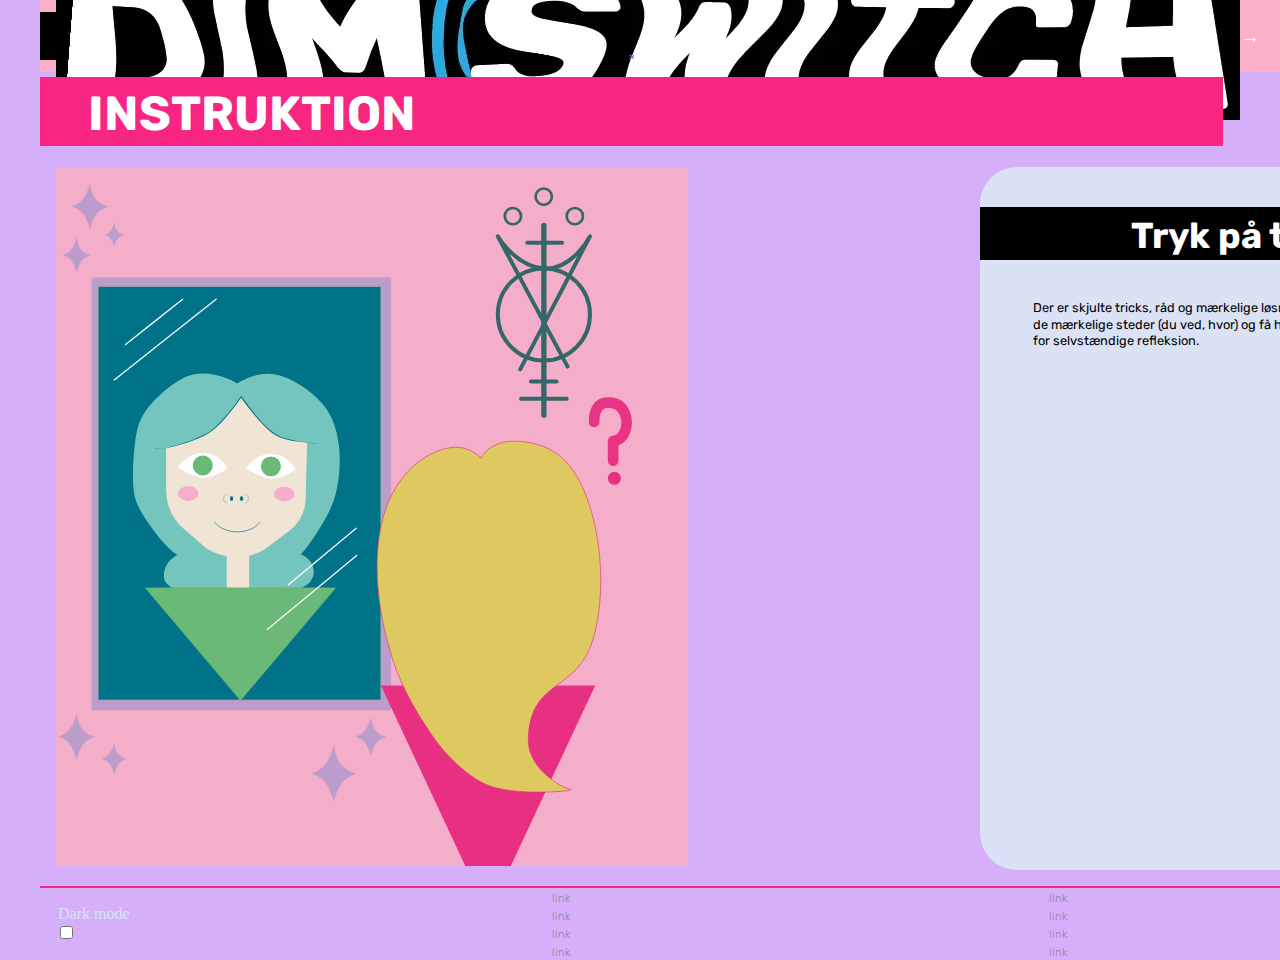
<file: instruction.html>
<!DOCTYPE html>
<html lang="en">
  <head>
    <meta charset="UTF-8" />
    <meta http-equiv="X-UA-Compatible" content="IE=edge" />
    <meta name="viewport" content="width=device-width, initial-scale=1.0" />
    <link id="lightmode" rel="stylesheet" href="css/custom.css" />
    <link rel="stylesheet" href="css/general.css" />
    <link rel="stylesheet" href="css/layout.css" />
    <link rel="stylesheet" href="css/infographic.css" />
    <link rel="icon" type="image/png" href="img/fav.png" />
    <title>Emergency Site</title>
  </head>
  <body id="instruction">
    <header>
      <nav>
        <div id="logotype-wrapper">
          <a href="index.html"> <img class="dim_logo" src="aset/w_on_b.webp" alt="DIM SWITCH LOGO" /> </a>
        </div>
        <ul class="menu">
          <li><a class="menuItem" href="instruction.html">Refleksionskrise</a></li>
          <li><a class="menuItem" href="register.html">Skift dimension</a></li>
        </ul>
      </nav>
    </header>

    <main>
      <h1>INSTRUKTION</h1>
      <div class="info-graphic">
        <?xml version="1.0" encoding="UTF-8"?>
        <svg xmlns="http://www.w3.org/2000/svg" width="167.28mm" height="184.83mm" xmlns:xlink="http://www.w3.org/1999/xlink" viewBox="0 0 474.19 523.92">
          <defs>
            <filter id="AI_GaussiskSløring_4">
              <feGaussianBlur stdDeviation="4" />
            </filter>
            <filter id="AI_GaussiskSløring_4-2" data-name="AI_GaussiskSløring_4">
              <feGaussianBlur stdDeviation="4" />
            </filter>
          </defs>
          <g id="filling">
            <rect width="474.19" height="566.83" style="fill: #f4aeca; stroke: #f4aeca; stroke-linecap: round; stroke-miterlimit: 10" />
            <g id="Spejl">
              <rect x="31.74" y="87.9" width="214.58" height="314.58" style="fill: none; stroke: #bc9cca; stroke-miterlimit: 10; stroke-width: 10px" />
            </g>
            <rect x="31.74" y="89.89" width="211.78" height="309.78" style="fill: #007389; stroke: #6ab977; stroke-linecap: round; stroke-miterlimit: 10; stroke-width: 0.25px" />
            <g id="stars">
              <g>
                <path
                  d="M11.91,70.39c-2.58-3.61-6.31-4.29-6.31-4.29,0,0,3.5-.87,6.16-4.11,2.41-2.93,3.78-8.23,3.78-8.23,0,0,.54,5.9,3.47,8.83,3.13,3.13,6.48,3.51,6.48,3.51,0,0-4.37,1.28-6.47,4.28-2.82,4.02-3.48,8.15-3.48,8.15,0,0-1.25-4.79-3.64-8.14Z"
                  style="fill: #bc9cca; stroke: #bc9cca; stroke-linecap: round; stroke-miterlimit: 10; stroke-width: 0.5px"
                />
                <path
                  d="M20.63,35.3c-3.45-4.83-8.43-5.73-8.43-5.73,0,0,4.67-1.17,8.24-5.5,3.22-3.91,5.05-10.99,5.05-10.99,0,0,.73,7.89,4.63,11.8,4.19,4.19,8.66,4.69,8.66,4.69,0,0-5.84,1.71-8.65,5.72-3.76,5.37-4.64,10.89-4.64,10.89,0,0-1.67-6.4-4.86-10.88Z"
                  style="fill: #bc9cca; stroke: #bc9cca; stroke-linecap: round; stroke-miterlimit: 10; stroke-width: 0.5px"
                />
                <path
                  d="M41.24,53.75c-1.73-2.42-4.23-2.88-4.23-2.88,0,0,2.35-.59,4.14-2.76,1.62-1.96,2.54-5.52,2.54-5.52,0,0,.37,3.96,2.33,5.92,2.1,2.1,4.35,2.36,4.35,2.36,0,0-2.93.86-4.34,2.87-1.89,2.7-2.33,5.47-2.33,5.47,0,0-.84-3.21-2.44-5.46Z"
                  style="fill: #bc9cca; stroke: #bc9cca; stroke-linecap: round; stroke-miterlimit: 10; stroke-width: 0.5px"
                />
                <path
                  d="M10.69,432.97c-3.45-4.83-8.43-5.73-8.43-5.73,0,0,4.67-1.17,8.24-5.5,3.22-3.91,5.05-10.99,5.05-10.99,0,0,.73,7.89,4.63,11.8,4.19,4.19,8.66,4.69,8.66,4.69,0,0-5.84,1.71-8.65,5.72-3.76,5.37-4.64,10.89-4.64,10.89,0,0-1.67-6.4-4.86-10.88Z"
                  style="fill: #bc9cca; stroke: #bc9cca; stroke-linecap: round; stroke-miterlimit: 10; stroke-width: 0.5px"
                />
                <path
                  d="M40.42,447.65c-2.31-3.24-5.65-3.84-5.65-3.84,0,0,3.14-.78,5.53-3.69,2.16-2.62,3.39-7.38,3.39-7.38,0,0,.49,5.29,3.11,7.92,2.81,2.81,5.81,3.15,5.81,3.15,0,0-3.92,1.15-5.8,3.84-2.53,3.6-3.12,7.31-3.12,7.31,0,0-1.12-4.29-3.26-7.3Z"
                  style="fill: #bc9cca; stroke: #bc9cca; stroke-linecap: round; stroke-miterlimit: 10; stroke-width: 0.5px"
                />
                <path
                  d="M232.14,432c-2.86-4-6.99-4.75-6.99-4.75,0,0,3.87-.97,6.83-4.56,2.67-3.24,4.19-9.11,4.19-9.11,0,0,.6,6.54,3.84,9.78,3.47,3.47,7.18,3.89,7.18,3.89,0,0-4.84,1.42-7.17,4.74-3.12,4.45-3.85,9.03-3.85,9.03,0,0-1.38-5.31-4.03-9.02Z"
                  style="fill: #bc9cca; stroke: #bc9cca; stroke-linecap: round; stroke-miterlimit: 10; stroke-width: 0.5px"
                />
                <path
                  d="M202.43,461.99c-4.28-5.99-10.46-7.11-10.46-7.11,0,0,5.8-1.45,10.22-6.82,3.99-4.85,6.27-13.64,6.27-13.64,0,0,.9,9.79,5.75,14.64,5.2,5.2,10.74,5.82,10.74,5.82,0,0-7.24,2.12-10.73,7.1-4.67,6.66-5.76,13.51-5.76,13.51,0,0-2.07-7.94-6.04-13.5Z"
                  style="fill: #bc9cca; stroke: #bc9cca; stroke-linecap: round; stroke-miterlimit: 10; stroke-width: 0.5px"
                />
              </g>
            </g>
          </g>
          <g id="mirror_girl">
            <path
              d="M182.56,290.77c4.59-4.04,23.14-29.61,26.9-46.17,6.11-26.9,1.83-49.53-6.73-62.37-7.41-11.11-24.76-24.15-39.75-26.33-14.18-2.06-26.98,7.07-26.98,7.07,0,0-16.13-10.39-32.99-6.95-12.28,2.51-34.5,21.02-40,35.85-3.96,10.67-7.34,46.92-2.11,59.61,4.23,10.25,20.45,33.48,31.15,39.59,0,0-10.7,3.97-10.7,15.9,0,7.09,10.7,11.31,17.12,11.62s74.29-.31,74.29-.31c0,0,21.25-2.14,20.03-15.29-.93-10.05-10.24-12.23-10.24-12.23Z"
              style="fill: #75c5bf; stroke: #75c5bf; stroke-linecap: round; stroke-miterlimit: 10"
            />
            <path
              d="M83.12,211.44l5.35-1.65s14.43-3.1,25.16-9.8,19.67-20.09,19.67-20.09l5.47-7.6s17.45,23.85,22.19,26.37c8.9,6.65,26.87,8.37,26.87,8.37l-1.07,40.78c0,9.47-4.29,18.44-11.67,24.38l-18.96,14.17c-13.3,7.78-29.82,7.55-42.89-.6l-16.54-14.19c-8.62-7.4-13.58-18.19-13.58-29.54v-31.47"
              style="fill: #f0e4d4; stroke: #f0e4d4; stroke-linecap: round; stroke-miterlimit: 10"
            />
            <path
              d="M73.11,211.28c6.66.49,13.22-1.62,19.58-3.37,6.37-1.91,12.66-4.2,18.55-7.24,5.89-3.02,10.57-7.91,14.98-12.84,4.38-5,8.39-10.33,12.15-15.8l.41-.59.41.58c7.04,9.72,14.31,19.68,23.79,27.16,4.93,3.46,10.99,4.94,16.83,6.1,5.94,1.15,11.99,1.77,18.04,2.02-6.06-.1-12.13-.56-18.12-1.56-5.97-1.07-12.07-2.5-17.18-5.96-4.96-3.6-9.05-8.17-13.02-12.78-3.94-4.63-7.63-9.46-11.15-14.42h.81c-3.76,5.54-7.85,10.83-12.28,15.86-4.48,4.95-9.24,9.93-15.31,12.93-6.01,2.99-12.35,5.2-18.78,7.02-6.41,1.6-13.05,3.55-19.72,2.89h0Z"
              style="fill: #007389"
            />
            <rect x="128.18" y="290.11" width="16.57" height="25.45" style="fill: #f0e4d4; stroke: #f0e4d4; stroke-linecap: round; stroke-miterlimit: 10; stroke-width: 0.25px" />
            <polygon points="66.84 315.56 209.92 315.56 138.38 400.21 66.84 315.56" style="fill: #6ab977; stroke: #6ab977; stroke-linecap: round; stroke-miterlimit: 10; stroke-width: 0.25px" />
            <path d="M91.97,225.41s6.32-11.03,18.96-10.51,17.25,11.17,17.25,11.17c0,0-10.17,6.96-17.51,6.7-7.33-.26-18.71-7.36-18.71-7.36Z" style="fill: #fff; stroke: #fff; stroke-linecap: round; stroke-miterlimit: 10; stroke-width: 0.75px" />
            <circle cx="110.08" cy="223.83" r="6.99" style="fill: #6ab977; stroke: #6ab977; stroke-linecap: round; stroke-miterlimit: 10" />
            <path
              d="M143.07,226.1s6.32-11.03,18.96-10.51c12.64.53,17.25,11.17,17.25,11.17,0,0-10.17,6.96-17.51,6.7-7.33-.26-18.71-7.36-18.71-7.36Z"
              style="fill: #fff; stroke: #fff; stroke-linecap: round; stroke-miterlimit: 10; stroke-width: 0.75px"
            />
            <circle cx="161.18" cy="224.52" r="6.99" style="fill: #6ab977; stroke: #6ab977; stroke-linecap: round; stroke-miterlimit: 10" />
            <ellipse cx="131.65" cy="248.65" rx=".76" ry="1.3" style="fill: #007389; stroke: #007389; stroke-linecap: round; stroke-miterlimit: 10" />
            <ellipse cx="139.14" cy="248.65" rx=".76" ry="1.3" style="fill: #007389; stroke: #007389; stroke-linecap: round; stroke-miterlimit: 10" />
            <path d="M118.98,266.42s4.95,7.22,17.03,7.22,17.03-7.22,17.03-7.22" style="fill: none; stroke: #007389; stroke-linecap: round; stroke-miterlimit: 10; stroke-width: 0.5px" />
            <path d="M128.18,245.27s-2.34.61-2.46,3.4,2.46,3.36,2.46,3.36" style="fill: none; stroke: #007389; stroke-linecap: round; stroke-miterlimit: 10; stroke-width: 0.25px" />
            <path d="M141.91,245.27s2.21.61,2.32,3.4-2.32,3.36-2.32,3.36" style="fill: none; stroke: #007389; stroke-linecap: round; stroke-miterlimit: 10; stroke-width: 0.25px" />
            <ellipse cx="171.23" cy="245.27" rx="7.18" ry="5.04" style="fill: #f4aeca; stroke: #f4aeca; stroke-linecap: round; stroke-miterlimit: 10" />
            <ellipse cx="99.16" cy="244.91" rx="7.18" ry="5.04" style="fill: #f4aeca; stroke: #f4aeca; stroke-linecap: round; stroke-miterlimit: 10" />
          </g>
          <g id="q_mark">
            <path d="M403.66,191.19s-1.38-14.99,11.46-14.53c12.84.46,12.84,14.53,12.84,14.53,0,0,.46,13.45-10.09,14.36v14.68" style="fill: none; opacity: 0.97; stroke: #e82f82; stroke-linecap: round; stroke-linejoin: round; stroke-width: 8px" />
            <g id="outer_girl">
              <polygon points="244.48 389.35 403.62 389.35 324.05 559.49 244.48 389.35" style="fill: #e82f82; stroke: #e82f82; stroke-linecap: round; stroke-miterlimit: 10" />
              <path
                d="M249.82,359.97s-20.27-62.58,0-109.81c12.9-30.07,40.62-43.28,56.16-39.29,8.67,2.22,12.79,7.73,12.79,7.73,0,0,5.4-13.87,27.3-12.92,30.36,1.31,46.12,19.87,55.64,53.38,9.13,32.14,8.83,69.83.88,95.8-12.14,39.66-47.31,28.65-48.36,74.48-.5,21.87,25.25,36.41,31.5,37.45,6.25,1.04-40.5,5.42-61.71-3.07-12.76-5.11-29.17-18.75-42.71-38.54-13.54-19.79-26.08-42.77-31.49-65.19Z"
                style="fill: #ddc960; stroke: #e82f82; stroke-linecap: round; stroke-miterlimit: 10; stroke-width: 0.5px"
              />
            </g>
            <circle cx="418.78" cy="233.47" r="4.36" style="fill: #e82f82; stroke: #e82f82; stroke-linecap: round; stroke-linejoin: round" />
          </g>
          <g id="sigil">
            <circle cx="365.93" cy="110.64" r="34.56" style="fill: none; stroke: #346767; stroke-linecap: round; stroke-linejoin: round; stroke-width: 3px" />
            <line x1="365.93" y1="43.74" x2="365.93" y2="186.14" style="fill: none; stroke: #346767; stroke-linecap: round; stroke-linejoin: round; stroke-width: 4px" />
            <line x1="353.44" y1="56.81" x2="379.58" y2="56.81" style="fill: none; stroke: #346767; stroke-linecap: round; stroke-linejoin: round; stroke-width: 3px" />
            <path d="M383.71,149.68l-52.34-97.68s13.35,22.7,34.56,24.08,34.56-24.08,34.56-24.08l-52.33,99.75" style="fill: none; stroke: #346767; stroke-linecap: round; stroke-linejoin: round; stroke-width: 3px" />
            <line x1="356.19" y1="160.79" x2="375.45" y2="160.79" style="fill: none; stroke: #346767; stroke-linecap: round; stroke-linejoin: round; stroke-width: 3px" />
            <line x1="383.02" y1="173.75" x2="348.8" y2="173.75" style="fill: none; stroke: #346767; stroke-linecap: round; stroke-linejoin: round; stroke-width: 3px" />
            <circle cx="342.69" cy="36.84" r="6.11" style="fill: none; stroke: #346767; stroke-linecap: round; stroke-linejoin: round; stroke-width: 2px" />
            <circle cx="389.13" cy="36.84" r="6.11" style="fill: none; stroke: #346767; stroke-linecap: round; stroke-linejoin: round; stroke-width: 2px" />
            <circle cx="365.82" cy="22.24" r="6.11" style="fill: none; stroke: #346767; stroke-linecap: round; stroke-linejoin: round; stroke-width: 2px" />
          </g>
          <g id="hover">
            <g id="q_mark_h" style="filter: url(#AI_GaussiskSløring_4); opacity: 0">
              <g id="q_mark_h-2" data-name="q_mark_h">
                <path d="M403.66,191.19s-1.38-14.99,11.46-14.53c12.84.46,12.84,14.53,12.84,14.53,0,0,.46,13.45-10.09,14.36v14.68" style="fill: none; opacity: 0.97; stroke: #e82f82; stroke-linecap: round; stroke-linejoin: round; stroke-width: 8px" />
                <circle cx="418.78" cy="234.04" r=".56" style="fill: none; stroke: #e82f82; stroke-linecap: round; stroke-linejoin: round; stroke-width: 8px" />
              </g>
              <polygon points="244.48 389.35 403.62 389.35 324.05 559.49 244.48 389.35" style="fill: #e82f82; stroke: #e82f82; stroke-linecap: round; stroke-miterlimit: 10" />
              <path
                d="M249.82,359.97s-20.27-62.58,0-109.81c12.9-30.07,40.62-43.28,56.16-39.29,8.67,2.22,12.79,7.73,12.79,7.73,0,0,5.4-13.87,27.3-12.92,30.36,1.31,46.12,19.87,55.64,53.38,9.13,32.14,8.83,69.83.88,95.8-12.14,39.66-47.31,28.65-48.36,74.48-.5,21.87,25.25,36.41,31.5,37.45,6.25,1.04-40.5,5.42-61.71-3.07-12.76-5.11-29.17-18.75-42.71-38.54-13.54-19.79-26.08-42.77-31.49-65.19Z"
                style="fill: #ddc960; stroke: #e82f82; stroke-linecap: round; stroke-miterlimit: 10; stroke-width: 0.5px"
              />
            </g>
            <g id="sigil_h" style="opacity: 0">
              <rect x="309.75" y="16.32" width="109.23" height="149.69" style="fill: #f4aeca; stroke: #f4aeca; stroke-linecap: round; stroke-miterlimit: 10" />
              <g>
                <circle cx="365.89" cy="111.03" r="34.56" style="fill: none; stroke: #346767; stroke-linecap: round; stroke-linejoin: round; stroke-width: 3px" />
                <line x1="365.89" y1="44.13" x2="365.89" y2="186.52" style="fill: none; stroke: #346767; stroke-linecap: round; stroke-linejoin: round; stroke-width: 4px" />
                <line x1="353.4" y1="57.2" x2="379.54" y2="57.2" style="fill: none; stroke: #346767; stroke-linecap: round; stroke-linejoin: round; stroke-width: 3px" />
                <path d="M383.67,150.07l-52.34-97.68s13.35,22.7,34.56,24.08,34.56-24.08,34.56-24.08l-52.33,99.75" style="fill: none; stroke: #346767; stroke-linecap: round; stroke-linejoin: round; stroke-width: 3px" />
                <line x1="356.15" y1="161.17" x2="375.41" y2="161.17" style="fill: none; stroke: #346767; stroke-linecap: round; stroke-linejoin: round; stroke-width: 3px" />
                <line x1="382.98" y1="174.14" x2="348.76" y2="174.14" style="fill: none; stroke: #346767; stroke-linecap: round; stroke-linejoin: round; stroke-width: 3px" />
                <circle cx="342.65" cy="37.22" r="6.11" style="fill: none; stroke: #346767; stroke-linecap: round; stroke-linejoin: round; stroke-width: 3px" />
                <circle cx="389.09" cy="37.22" r="6.11" style="fill: none; stroke: #346767; stroke-linecap: round; stroke-linejoin: round; stroke-width: 3px" />
                <circle cx="365.78" cy="22.63" r="6.11" style="fill: none; stroke: #346767; stroke-linecap: round; stroke-linejoin: round; stroke-width: 3px" />
              </g>
              <circle cx="366.13" cy="110.83" r="34.56" style="fill: none; stroke: #75c5bf; stroke-miterlimit: 10" />
              <line x1="366.13" y1="43.94" x2="366.13" y2="186.33" style="fill: none; stroke: #75c5bf; stroke-miterlimit: 10" />
              <line x1="353.64" y1="57.01" x2="379.78" y2="57.01" style="fill: none; stroke: #75c5bf; stroke-miterlimit: 10" />
              <path d="M383.9,149.87l-52.34-97.68s13.35,22.7,34.56,24.08,34.56-24.08,34.56-24.08l-52.33,99.75" style="fill: none; stroke: #75c5bf; stroke-miterlimit: 10" />
              <line x1="356.39" y1="160.98" x2="375.65" y2="160.98" style="fill: none; stroke: #75c5bf; stroke-miterlimit: 10" />
              <line x1="383.22" y1="173.95" x2="349" y2="173.95" style="fill: none; stroke: #75c5bf; stroke-miterlimit: 10" />
              <circle cx="342.89" cy="37.03" r="6.11" style="fill: none; stroke: #75c5bf; stroke-miterlimit: 10" />
              <circle cx="389.33" cy="37.03" r="6.11" style="fill: none; stroke: #75c5bf; stroke-miterlimit: 10" />
              <circle cx="366.02" cy="22.44" r="6.11" style="fill: none; stroke: #75c5bf; stroke-miterlimit: 10" />
            </g>
            <g id="mirror_girl_h" style="filter: url(#AI_GaussiskSløring_4-2); opacity: 0">
              <path
                d="M183.28,290.77c4.59-4.04,23.14-29.61,26.9-46.17,6.11-26.9,1.83-49.53-6.73-62.37-7.41-11.11-24.76-24.15-39.75-26.33-14.18-2.06-26.98,7.07-26.98,7.07,0,0-16.13-10.39-32.99-6.95-12.28,2.51-34.5,21.02-40,35.85-3.96,10.67-7.34,46.92-2.11,59.61,4.23,10.25,20.45,33.48,31.15,39.59,0,0-10.7,3.97-10.7,15.9,0,7.09,10.7,11.31,17.12,11.62s74.29-.31,74.29-.31c0,0,21.25-2.14,20.03-15.29-.93-10.05-10.24-12.23-10.24-12.23Z"
                style="fill: #75c5bf; stroke: #75c5bf; stroke-linecap: round; stroke-miterlimit: 10"
              />
              <path
                d="M83.84,211.44l5.35-1.65s14.43-3.1,25.16-9.8,19.67-20.09,19.67-20.09l5.47-7.6s17.45,23.85,22.19,26.37c8.9,6.65,26.87,8.37,26.87,8.37l-1.07,40.78c0,9.47-4.29,18.44-11.67,24.38l-18.96,14.17c-13.3,7.78-29.82,7.55-42.89-.6l-16.54-14.19c-8.62-7.4-13.58-18.19-13.58-29.54v-31.47"
                style="fill: #f0e4d4; stroke: #f0e4d4; stroke-linecap: round; stroke-miterlimit: 10"
              />
              <path
                d="M73.83,211.28c6.66.49,13.22-1.62,19.58-3.37,6.37-1.91,12.66-4.2,18.55-7.24,5.89-3.02,10.57-7.91,14.98-12.84,4.38-5,8.39-10.33,12.15-15.8l.41-.59.41.58c7.04,9.72,14.31,19.68,23.79,27.16,4.93,3.46,10.99,4.94,16.83,6.1,5.94,1.15,11.99,1.77,18.04,2.02-6.06-.1-12.13-.56-18.12-1.56-5.97-1.07-12.07-2.5-17.18-5.96-4.96-3.6-9.05-8.17-13.02-12.78-3.94-4.63-7.63-9.46-11.15-14.42h.81c-3.76,5.54-7.85,10.83-12.28,15.86-4.48,4.95-9.24,9.93-15.31,12.93-6.01,2.99-12.35,5.2-18.78,7.02-6.41,1.6-13.05,3.55-19.72,2.89h0Z"
                style="fill: #007389"
              />
              <rect x="128.91" y="290.11" width="16.57" height="25.45" style="fill: #f0e4d4; stroke: #f0e4d4; stroke-linecap: round; stroke-miterlimit: 10; stroke-width: 0.25px" />
              <polygon points="67.56 315.56 210.64 315.56 139.1 400.21 67.56 315.56" style="fill: #6ab977; stroke: #6ab977; stroke-linecap: round; stroke-miterlimit: 10; stroke-width: 0.25px" />
              <path
                d="M92.7,225.41s6.32-11.03,18.96-10.51c12.64.53,17.25,11.17,17.25,11.17,0,0-10.17,6.96-17.51,6.7-7.33-.26-18.71-7.36-18.71-7.36Z"
                style="fill: #fff; stroke: #fff; stroke-linecap: round; stroke-miterlimit: 10; stroke-width: 0.75px"
              />
              <circle cx="110.8" cy="223.83" r="6.99" style="fill: #6ab977; stroke: #6ab977; stroke-linecap: round; stroke-miterlimit: 10" />
              <path d="M143.79,226.1s6.32-11.03,18.96-10.51c12.64.53,17.25,11.17,17.25,11.17,0,0-10.17,6.96-17.51,6.7s-18.71-7.36-18.71-7.36Z" style="fill: #fff; stroke: #fff; stroke-linecap: round; stroke-miterlimit: 10; stroke-width: 0.75px" />
              <circle cx="161.9" cy="224.52" r="6.99" style="fill: #6ab977; stroke: #6ab977; stroke-linecap: round; stroke-miterlimit: 10" />
              <ellipse cx="132.38" cy="248.65" rx=".76" ry="1.3" style="fill: #007389; stroke: #007389; stroke-linecap: round; stroke-miterlimit: 10" />
              <ellipse cx="139.87" cy="248.65" rx=".76" ry="1.3" style="fill: #007389; stroke: #007389; stroke-linecap: round; stroke-miterlimit: 10" />
              <path d="M119.71,266.42s4.95,7.22,17.03,7.22,17.03-7.22,17.03-7.22" style="fill: none; stroke: #007389; stroke-linecap: round; stroke-miterlimit: 10; stroke-width: 0.5px" />
              <path d="M128.91,245.27s-2.34.61-2.46,3.4,2.46,3.36,2.46,3.36" style="fill: none; stroke: #007389; stroke-linecap: round; stroke-miterlimit: 10; stroke-width: 0.25px" />
              <path d="M142.63,245.27s2.21.61,2.32,3.4-2.32,3.36-2.32,3.36" style="fill: none; stroke: #007389; stroke-linecap: round; stroke-miterlimit: 10; stroke-width: 0.25px" />
              <ellipse cx="171.95" cy="245.27" rx="7.18" ry="5.04" style="fill: #f4aeca; stroke: #f4aeca; stroke-linecap: round; stroke-miterlimit: 10" />
              <ellipse cx="99.88" cy="244.91" rx="7.18" ry="5.04" style="fill: #f4aeca; stroke: #f4aeca; stroke-linecap: round; stroke-miterlimit: 10" />
            </g>
          </g>
          <g id="mirrorflares">
            <polyline points="94.99 99.17 73.57 116.14 52.15 133.11" style="fill: none; stroke: #f6f6f6; stroke-linecap: round; stroke-miterlimit: 10" />
            <polyline points="120.1 99.17 81.89 129.43 43.68 159.69" style="fill: none; stroke: #f6f6f6; stroke-linecap: round; stroke-miterlimit: 10" />
            <polyline points="225.51 291.39 191.98 319.17 158.44 346.95" style="fill: none; stroke: #f6f6f6; stroke-linecap: round; stroke-miterlimit: 10" />
            <polyline points="225.15 270.98 199.7 292.19 174.25 313.4" style="fill: none; stroke: #f6f6f6; stroke-linecap: round; stroke-miterlimit: 10" />
          </g>
        </svg>
      </div>
      <section class="info-text">
        <h2>Tryk på ting.</h2>
        <article>
          <p class="placeholder">Der er skjulte tricks, råd og mærkelige løsninger gemt i billedet. Klik på de mærkelige steder (du ved, hvor) og få hjælp til at håndtere din lidt for selvstændige refleksion.</p>
        </article>
        <aside id="efficiency" class="info-box yellow hide">INFO-BOX</aside>
        <aside id="requirement" class="info-box green hide">INFO-BOX</aside>
      </section>
    </main>
    <span id="footer_span"></span>
    <footer>
      <nav class="some">
        <ul><legend id="switcher">Dark mode</legend>
          <label class="switch">
            <input id="switchBtn" type="checkbox" />
            <span class="slider"></span
          ></label></ul>
      </nav>
      <nav class="another">
        <ul>
          <li><a href="">link</a></li>
          <li><a href="">link</a></li>
          <li><a href="">link</a></li>
          <li><a href="">link</a></li>
        </ul>
      </nav>
      <nav class="yetanother">
        <ul>
          <li><a href="">link</a></li>
          <li><a href="">link</a></li>
          <li><a href="">link</a></li>
          <li><a href="">link</a></li>
        </ul>
      </nav>
    </footer>
    <script src="js/main.js"></script>
    <script src="js/darkmode.js"></script>
  </body>
</html>
</file>
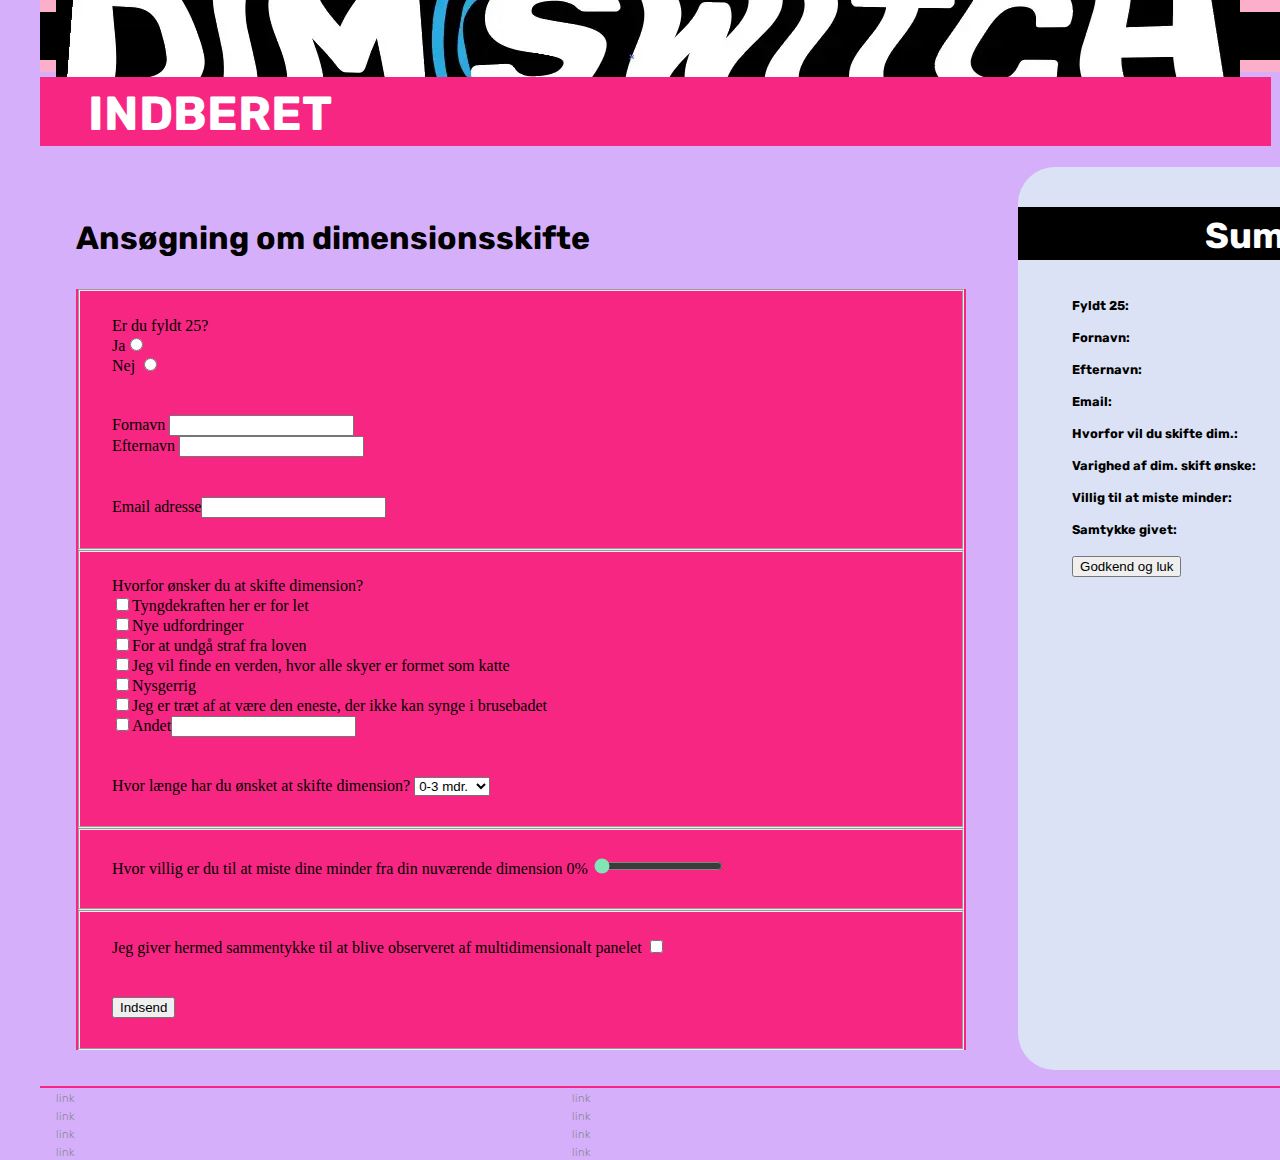
<file: register.html>
<!DOCTYPE html>
<html lang="en">
  <head>
    <meta charset="UTF-8" />
    <meta http-equiv="X-UA-Compatible" content="IE=edge" />
    <meta name="viewport" content="width=device-width, initial-scale=1.0" />
    <link id="lightmode" rel="stylesheet" href="css/custom.css" />
    <link rel="stylesheet" href="css/general.css" />
    <link rel="stylesheet" href="css/layout.css" />
    <link rel="stylesheet" href="css/infographic.css" />
    <link rel="stylesheet" href="css/forms.css" />
    <link rel="icon" type="image/png" href="img/fav.png" />
    <title>Emergency Site</title>
  </head>
  <body id="register">
    <header>
      <nav>
        <div id="logotype-wrapper">
          <a href="index.html"> <img class="dim_logo" src="aset/w_on_b.webp" alt="DIM SWITCH LOGO" /> </a>
          <ul class="flex_end">
            <legend id="switcher">Dark mode</legend>
            <label class="switch">
              <input id="switchBtn" type="checkbox" />
              <span class="slider"></span
            ></label>
          </ul>
        </div>
        <ul class="menu">
          <li><a class="menuItem" href="instruction.html">Refleksionskrise</a></li>
          <li><a class="menuItem" href="register.html">Skift dimension</a></li>
        </ul>
      </nav>
    </header>

    <main>
      <h1>INDBERET</h1>
      <section id="form-sec">
        <article id="form-info">
          <h3>Ansøgning om dimensionsskifte</h3>
        </article>
        <form id="webform">
          <fieldset>
            <section class="flex_c form_g">
              <label for="age">Er du fyldt 25?</label>
              <div class="flex_r">
                <div class="marg_5_10"><label for="ja_nej">Ja</label><input name="ja_nej" id="ja" type="radio" value="ja" /></div>
                <div class="marg_5_10"><label for="ja_nej">Nej</label> <input name="ja_nej" id="nej" type="radio" value="nej" /></div>
              </div>
            </section>
            <section class="flex_r form_g">
              <div class="flex_c">
                <label for="f-navn">Fornavn</label>
                <input id="f-navn" class="marg_5_10" type="text" />
              </div>
              <div class="flex_c"><label for="e-navn">Efternavn</label> <input id="e-navn" class="marg_5_10" type="text" /></div>
            </section>
            <section class="form_g flex_c"><label for="email">Email adresse</label><input id="email" class="felt_330" type="email" /></section>
          </fieldset>
          <fieldset>
            <section class="form_g">
              <label for="">Hvorfor ønsker du at skifte dimension?</label>
              <div class="marg_5_10"><input id="op1" name="options" type="checkbox" value="Tyngdekraften her er for let" /><label for="op1">Tyngdekraften her er for let</label></div>
              <div class="marg_5_10"><input id="op2" name="options" type="checkbox" value="Nye udfordringer" /><label for="op2">Nye udfordringer</label></div>
              <div class="marg_5_10"><input id="op3" name="options" type="checkbox" value="For at undgå straf fra loven" /><label for="op3">For at undgå straf fra loven</label></div>
              <div class="marg_5_10"><input id="op4" name="options" type="checkbox" value="Jeg vil finde en verden, hvor alle skyer er formet som katte" /><label for="op4">Jeg vil finde en verden, hvor alle skyer er formet som katte</label></div>
              <div class="marg_5_10"><input id="op5" name="options" type="checkbox" value="Nysgerrig" /><label for="op5">Nysgerrig</label></div>
              <div class="marg_5_10">
                <input id="op6" name="options" type="checkbox" value="Jeg er træt af at være den eneste, der ikke kan synge i brusebadet" /><label for="op6">Jeg er træt af at være den eneste, der ikke kan synge i brusebadet</label>
              </div>
              <div class="marg_5_10"><input id="op7" type="checkbox" /><label for="op7text">Andet</label><input id="op7text" class="marg_l" type="text" /></div>
            </section>
            <section class="flex_c form_g">
              <label for="drop_d">Hvor længe har du ønsket at skifte dimension?</label>
              <select name="drop_down" id="drop_d" required>
                <option value="0-3 mdr.">0-3 mdr.</option>
                <option value="3-12 mdr">3-12 mdr</option>
                <option value="1-2 år">1-2 år</option>
                <option value="2-5 år">2-5 år</option>
                <option value="5+ år">5+ år</option>
              </select>
            </section>
          </fieldset>
          <fieldset>
            <section class="form_g flex_c">
              <label for="minder">Hvor villig er du til at miste dine minder fra din nuværende dimension <span id="range-value">0</span>%</label> <input name="minder" id="minder" type="range" min="0" max="100" value="0" />
            </section>
          </fieldset>
          <fieldset>
            <section class="form_g"><label for="samtyk">Jeg giver hermed sammentykke til at blive observeret af multidimensionalt panelet</label> <input id="samtykke" type="checkbox" required /></section>
            <section><button id="submit" class="btn_y_n" type="submit">Indsend</button></section>
          </fieldset>
        </form>
      </section>
      <section id="form-summary">
        <h2>Summary</h2>
        <article>
          <div id="sum">
            <h3>Fyldt 25:</h3>
            <p id="sumF_25"></p>
            <h3>Fornavn:</h3>
            <p id="sumFNavn"></p>
            <h3>Efternavn:</h3>
            <p id="sumENavn"></p>
            <h3>Email:</h3>
            <p id="sumEmail"></p>
            <h3>Hvorfor vil du skifte dim.:</h3>
            <p id="sumHvorfor"></p>
            <h3>Varighed af dim. skift ønske:</h3>
            <p id="sumVarighed"></p>
            <h3>Villig til at miste minder:</h3>
            <p id="sumMinder"></p>
            <h3>Samtykke givet:</h3>
            <p id="sumSamtykke"></p>
            <button id="reset_btn" class="btn_y_n" type="reset">Godkend og luk</button>
          </div>
        </article>
      </section>
    </main>
    <span id="footer_span"></span>
    <footer>
      <nav class="another">
        <ul>
          <li><a href="">link</a></li>
          <li><a href="">link</a></li>
          <li><a href="">link</a></li>
          <li><a href="">link</a></li>
        </ul>
      </nav>
      <nav class="yetanother">
        <ul>
          <li><a href="">link</a></li>
          <li><a href="">link</a></li>
          <li><a href="">link</a></li>
          <li><a href="">link</a></li>
        </ul>
      </nav>
    </footer>
    <script src="js/form.js"></script>
    <script src="js/darkmode.js"></script>
  </body>
</html>
</file>
<file: css/custom.css>
:root {
  /* Colours */
  --primary-bg-color: #e8ebee; /* used */

  --secondary-bg-color: #5d656c; /* used */
  --secondary-font-color: #d5e5f4; /* used */

  /* CAN BE DELETED WHEN THE PLACEHOLDER CLASS IS DELETED */
  --placeholder-bg-color: #eb9e1a; /* used */
  --placeholder-font-color: #575c61; /* used */

  /* NOT USED AT THE MOMENT */
  --info-color: #17a2b8;
  --warning-color: #ffc107;
  --danger-color: #dc3545;

  /* Borders */
  --border-color: #007bff; /* used */
  --border-color-light: #f7f5c2; /* used */
  --border-radius: 37px;

  /* Links */
  --link-color: #84888e; /* used */
  --hover-color: #f9fcfe; /* used */
  --active-color: #000000; /* used */

  /* From styletile */

  /* Fonts */
  --logotype-font: "rubik_b";
  --headline-font: "rubik_b";
  --body-font: "rubik_r";
  --link-font: "rubik_l";

  /* Text sizes */
  --logotype-size: 48px;
  --headline1-size: 48px;
  --headline2-size: 36px;
  --headline3-size: 32px; /*h3 reagerer ikke på text størrelse skift?!*/
  --bodytext-size: 20px;
  --cta-text-size: 20px;
  --followup-text-size: 48px;
  --form-submit-size: 16px;

  /* Text colors */
  --logotype-color: #fffae2;
  --headline-color: #ffffff;
  --headline-color-inverted: #ffffff;
  --bodytext-color: #F72682;
  --bodytext-color-inverted: #ff0000;
  --cta-text-color: #ffffff;
  --cta-text-color-inverted: #000000;
  --followup-text-color: #ffffff;
  --followup-text-color-inverted: #ffffff;
  --formfield-text-color: #000000;
  --form-submit-color: #ffffff;
  --form-submit-color-inverted: #000000;

  /* Background colors */
  --logotype-background-color: #000000;
  --header-background-color: #FBAFCB;
  --article-background-color: #cbf4fc;
  --main-disclamer-background-color: #F72682;
  --daily-background-color: #81e6b5;
  --news-background-color: #ff0000;
  --news-background-color-inverted: #FBAFCB;
  --info-background-color: #dbe2f5;
  --h-cta-text-bg-color: #F72682;
  --headline-bg-color: #ff0000;
  --headline-bg-color-alert: #F72682;
  --headline-bg-color-inverted: #000000;
  --bodytext-bg-color: #ff0000;
  --bodytext-bg-color-inverted: #ff0000;
  --cta-text-bg-color-inverted: #ff0000;
  --followup-text-bg-color: #F72682; /*CTA baggrund*/
  --followup-text-bg-color-inverted: #ff0000;
  --form-background-color: #F72682;
  --form-text-color: #000000;
  --formfield-background-color: #ff0000;
  --formfield-background-color-active: #ff0000;
  --form-submit-bg-color: #ff0000;
  --form-submit-bg-color-inverted: #ff0000;
  --primary-bg-color: #d6affb;

  /* Info-boxes */
  --info-bg-color-yellow: #cbf4fc;
  --info-bg-color-green: #dbc8fa;
}
</file>
<file: css/general.css>
html,
body,
header,
footer,
main,
nav,
ul,
#main-disclamer {
  margin: 0;
  padding: 0;
  box-sizing: border-box;
}
@font-face {
  font-family: rubik_b;
  src: url(../fonts/Rubik-Bold.ttf);
}
@font-face {
  font-family: rubik_l;
  src: url(../fonts/Rubik-Light.ttf);
}
@font-face {
  font-family: rubik_r;
  src: url(../fonts/Rubik-Regular.ttf);
}
body {
  font-family: var(--default-font);
  color: var(--primary-font-color);
  background-color: var(--primary-bg-color);
}
header {
  background-color: var(--header-background-color);
  height: min-content;
}
footer {
  background-color: var(--primary-bg-color);
  color: var(--secondary-font-color);
  height: min-content;
}
.logo-wrapper {
  background-color: var(--logotype-background-color);
  color: var(--logotype-color);
}
#main-disclamer {
  height: 180px;
  background-color: var(--main-disclamer-background-color);
  display: flex;
  justify-content: flex-start;
  align-items: center;
  padding-left: 2rem;
}
#main-disclamer-content {
  display: flex;
  column-gap: 1rem;
}
main section {
  padding: 20px;
  /* margin: 10px; */
  /* border: 1px solid var(--border-color); */
  border-radius: var(--border-radius);
}
p {
  font-family: var(--body-font);
}
h1,
h2,
h3,
h4,
h5,
h6 {
  font-family: var(--headline-font);
}
h1 {
  font-size: var(--headline1-size);
  color: var(--headline-color-inverted);
  margin: 5px 0;
  line-height: 1rem;
  text-align: left;
}
h2 {
  font-size: var(--headline2-size);
  margin-top: 40px;
  margin-bottom: 40px;
}
h3 {
  font-size: var(--headline3-size);
}

main > h1 {
  background-color: var(--headline-bg-color-alert);
  color: var(--headline-color-inverted);
  line-height: 4rem;
  padding: 5px 3rem 0 3rem;
  width: calc(80% - 6rem);
}

/* NAVIGATION STRUCTURES */
header > nav {
  height: 100%;
}
nav ul {
  list-style: none;
}
nav a {
  font-family: var(--link-font);
  text-decoration: none;
  color: var(--link-color);
}
a {
  font-family: var(--link-font);
}
#logotype-wrapper {
  background-color: var(--logotype-background-color);
  margin: 0;
  display: flex;
  justify-content: flex-start;
  align-items: center;
  padding: 0 0 0 1rem;
}
#logotype-wrapper > a {
  font-size: var(--logotype-size);
  color: var(--logotype-color);
  font-family: var(--logotype-font);
  height: 3rem;
  width: 100%;
  display: flex;
  align-items: center;
}
.logo {
  height: 100%;
  max-width: 160px;
}
header nav li a {
  margin: 1.5rem;
  background-color: var(--cta-text-bg-color);
  color: var(--cta-text-color);
  font-size: var(--cta-text-size);
  padding: 0.5rem 1rem;
  border-radius: var(--border-radius);
}
.followup-text {
  color: var(--followup-text-color);
  font-size: var(--followup-text-size);
  font-family: var(--link-font);
  margin: 0;
}
header > nav li > a:after {
  content: " \2192";
}
nav a:hover {
  color: var(--hover-color);
}
nav a:active {
  color: var(--active-color);
}

/* FOOTER */
footer a {
  font-size: 0.7rem;
}
.yellow,
.green {
  padding: 1.5rem 1rem 0.5rem 1rem;
}
.yellow {
  background-color: var(--info-bg-color-yellow);
}
.green {
  background-color: var(--info-bg-color-green);
}
#footer_span {
  height: 2px;
  background-color: #F72682;
}
</file>
<file: css/layout.css>
/* LAYOUT FOR MAIN CONTENT */
body {
  display: grid;
  grid-template-rows: auto 1fr auto;
  height: 100vh;
  max-width: 1200px;
  margin: 0 auto;
}
main {
  display: grid;
  row-gap: 1rem;
}
main > *:not(:first-child) {
  margin: 0 1rem;
}
main {
  grid-template-rows: min-content min-content 1fr min-content;
}

/* LAYOUT FOR HEADER AND FOOTER */
footer {
  display: grid;
  gap: 10px;
}
header nav,
footer nav {
  display: flex;
  justify-content: space-between;
  align-items: center;
}
header nav > * {
  flex: 1;
}
nav ul {
  display: flex;
  justify-content: flex-end;
}
header ul {
  height: 100%;
  width: clamp(175px, 50%, 300px);
}
footer ul {
  flex-direction: column;
  padding-left: 1rem;
}

/* LAYOUT FOR SECTIONS */
#daily,
#breaking {
  display: grid;
}
#daily {
  grid-template-rows: repeat(2, minmax(200px, min-content));
  gap: 1rem;
}
#breaking {
  grid-template-rows: repeat(auto-fit, minmax(50px, min-content));
  gap: 0;
}

@media (width > 600px) {
  #frontpage > main {
    grid-template-columns: 6fr 3fr;
    grid-template-rows: auto 1fr auto;
  }
  #instruction > main,
  #register > main {
    grid-template-columns: 5fr 3fr;
    grid-template-rows: auto 1fr auto;
  }

  .qr {
    order: 1;
  }

  h1 {
    grid-column: 1 / -1;
  }
  footer {
    grid-template-columns: 1fr 1fr 1fr;
  }
}
</file>
<file: css/infographic.css>
#head-txt {
  fill: rgb(54, 54, 54);
}
.info-text {
  background-color: var(--info-background-color);
  padding: 0;
}
.info-text h2 {
  line-height: 3rem;
  text-align: center;
  background-color: var(--headline-bg-color-inverted);
  color: var(--headline-color-inverted);
  padding-top: 5px;
}
.info-text h3 {
  font-size: 28px;
  line-height: 0.8rem;
  font-weight: 600;
  margin: 0;
  padding: 0;
}
.info-text > *:not(:first-child) {
  margin: 0 clamp(1rem, 10%, 7rem);
}
.info-text p {
  font-size: 0.8rem;
  line-height: 1.3;
  margin: 0 0 1.2rem 0;
  padding: 0;
}
.hide {
  visibility: hidden;
}
.fadeIn {
  animation: fadeIn 2s;
}
@keyframes fadeIn {
  from {
    opacity: 0;
  }
  to {opacity: 1;}
}
</file>
<file: css/forms.css>
#webform {
  background-color: var(--form-background-color);
}

#form-section,
#form-summary {
  background-color: var(--info-background-color);
  padding: 0;
}
#form-summary h2 {
  line-height: 3rem;
  text-align: center;
  background-color: var(--headline-bg-color-inverted);
  color: var(--headline-color-inverted);
  padding-top: 5px;
}
#form-summary h3 {
  font-size: 0.8rem;
  line-height: 0.8rem;
  font-weight: 600;
  margin: 0;
  padding: 0;
}
#form-summary > *:not(:first-child) {
  margin: 0 clamp(1rem, 10%, 7rem);
}
#form-summary p {
  font-size: 0.8rem;
  line-height: 1.3;
  margin: 0 0 1.2rem 0;
  padding: 0;
}
</file>
